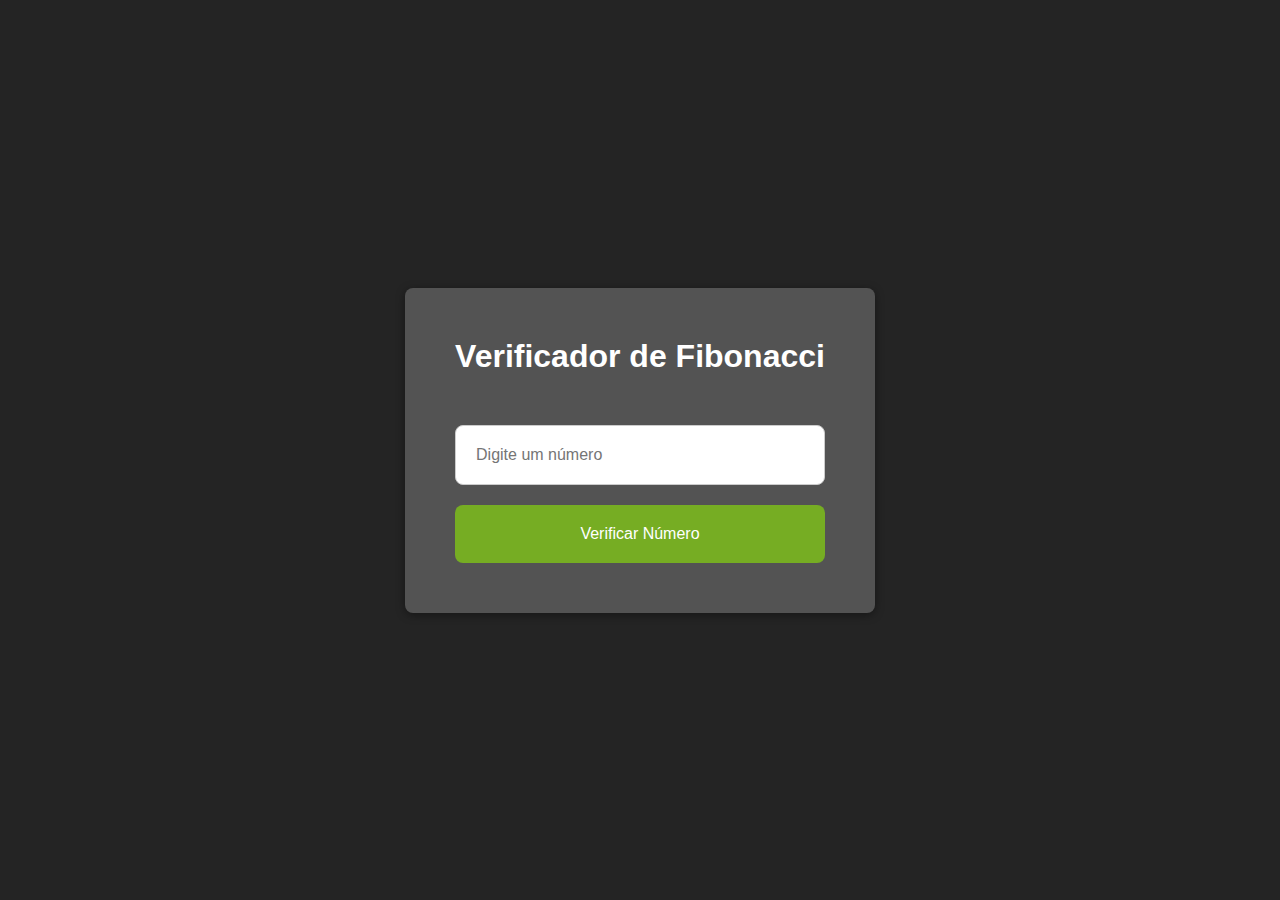
<file: questao1/index.html>
<!DOCTYPE html>
<html lang="pt-BR">
<head>
    <meta charset="UTF-8">
    <meta name="viewport" content="width=device-width, initial-scale=1.0">
    <title>Verificador de Fibonacci</title>
    <link rel="stylesheet" href="../globals.css">
    <link rel="stylesheet" href="./styles.css">
    <link rel="icon" href="../public/favicon.ico">
</head>
<body>
    <div class="container">
        <h1>Verificador de Fibonacci</h1>
        <form id="fibonacciForm">
            <input type="number" id="inputNumber" placeholder="Digite um número" required>
            <button type="submit">Verificar Número</button>
        </form>
        <div class="result-box" id="resultBox"></div>
    </div>

    <script src="script.js"></script>
</body>
</html>
</file>
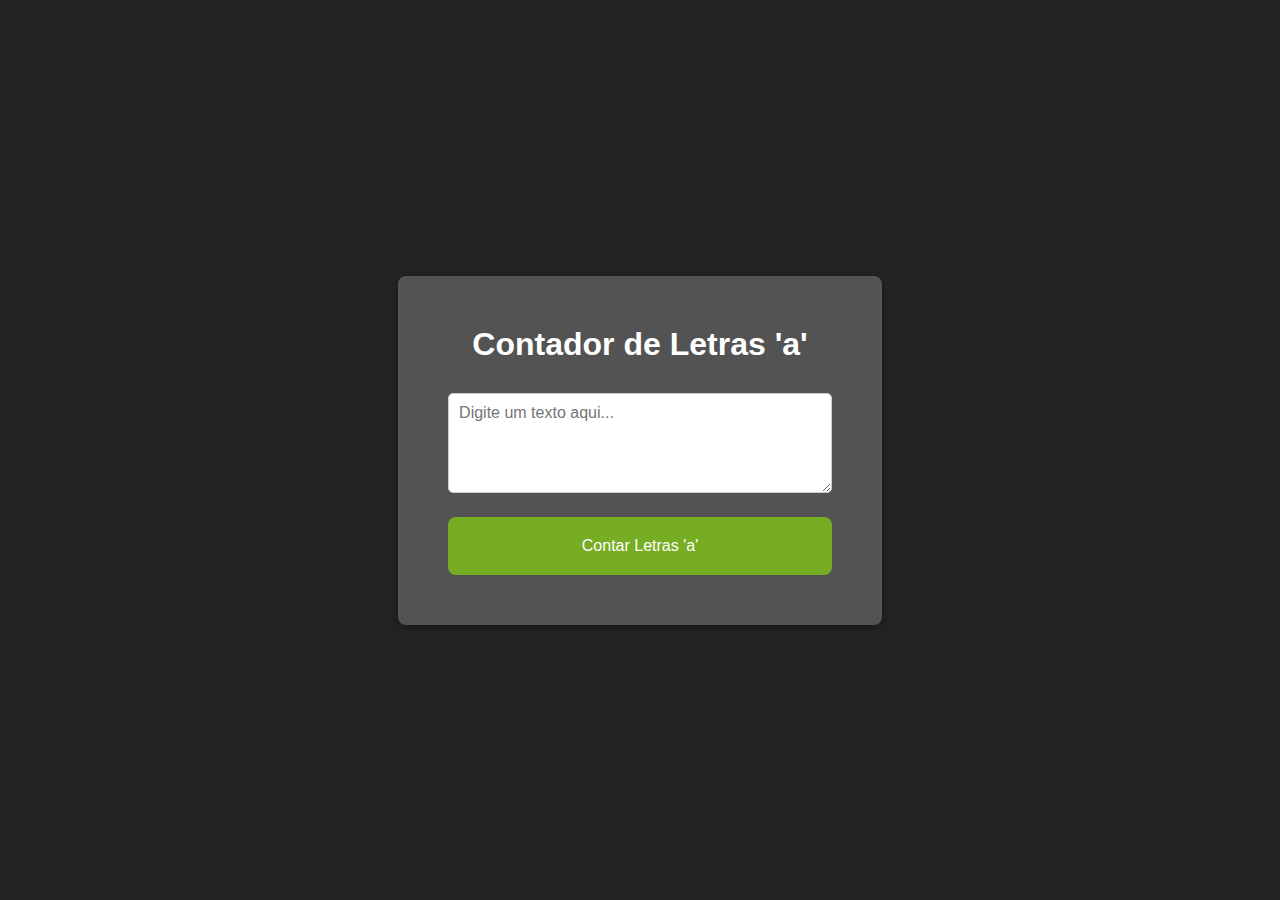
<file: questao2/index.html>
<!DOCTYPE html>
<html lang="pt-BR">
<head>
    <meta charset="UTF-8">
    <meta name="viewport" content="width=device-width, initial-scale=1.0">
    <title>Contador de Letras 'a'</title>
    <link rel="stylesheet" href="../globals.css">
    <link rel="stylesheet" href="./styles.css">
    <link rel="icon" href="../public/favicon.ico">
</head>
<body>
    <div class="container">
        <h1>Contador de Letras 'a'</h1>
        <form id="textForm">
            <textarea id="inputText" placeholder="Digite um texto aqui..." required></textarea>
            <button type="submit">Contar Letras 'a'</button>
        </form>
        <div class="result-box" id="resultBox"></div>
    </div>

    <script src="script.js"></script>
</body>
</html>
</file>
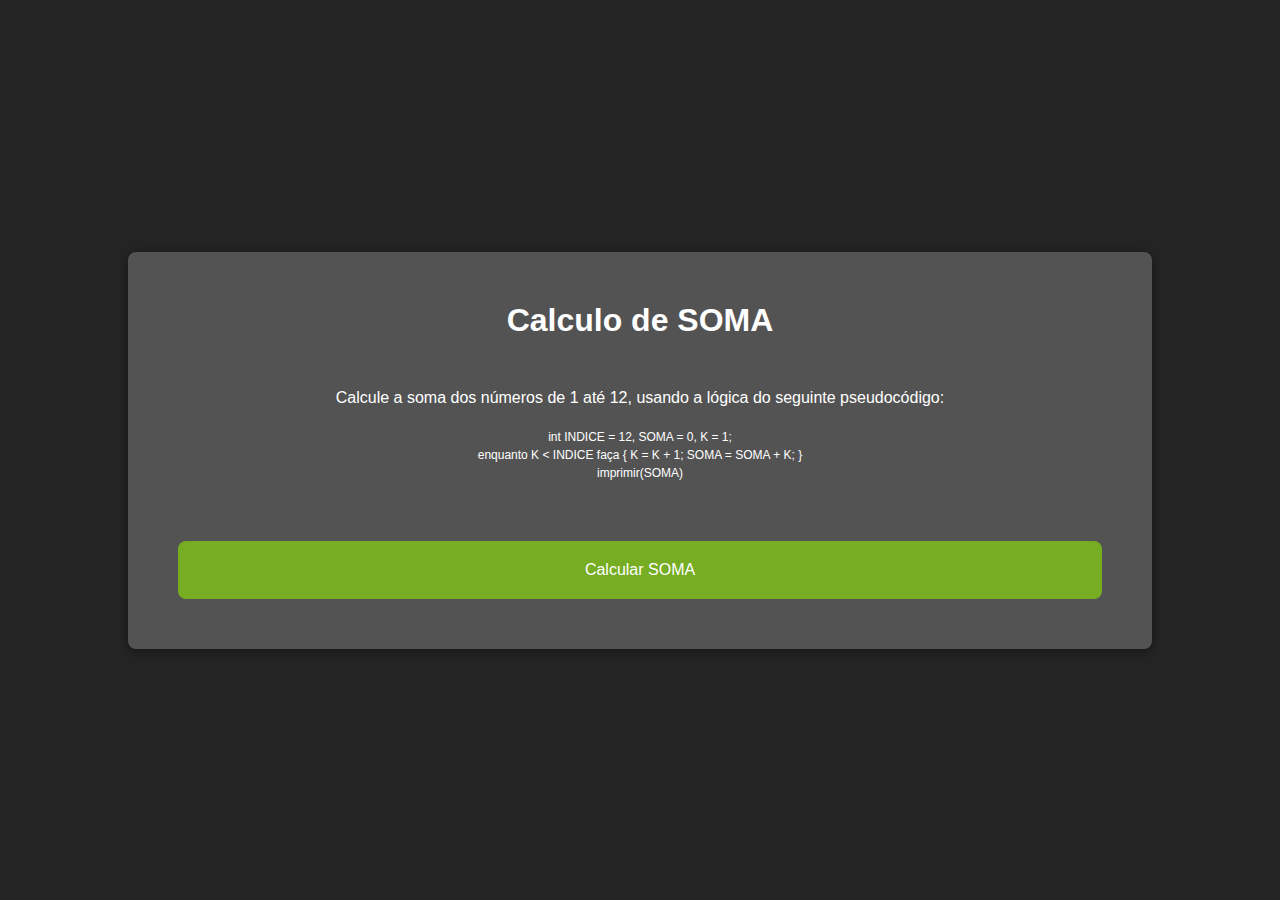
<file: questao3/index.html>
<!DOCTYPE html>
<html lang="pt-BR">
<head>
    <meta charset="UTF-8">
    <meta name="viewport" content="width=device-width, initial-scale=1.0">
    <title>Calculo de SOMA</title>
    <link rel="stylesheet" href="../globals.css">
    <link rel="stylesheet" href="./styles.css">
    <link rel="icon" href="../public/favicon.ico">
</head>
<body>
  <div class="container">
    <h1>Calculo de SOMA</h1>
    <p id="problemDescription">
        Calcule a soma dos números de 1 até 12, usando a lógica do seguinte pseudocódigo:
        <br>
        <p><span>int INDICE = 12, SOMA = 0, K = 1; 
          <br>
            enquanto K &lt; INDICE faça { K = K + 1; SOMA = SOMA + K; }
          <br>
            imprimir(SOMA)</span></p>
    </p>
    <button id="calculateBtn">Calcular SOMA</button>
    <div class="result-box" id="resultBox"></div>
    <div class="expressions-box" id="expressionsBox"></div>
</div>

    <script src="script.js"></script>
</body>
</html>
</file>
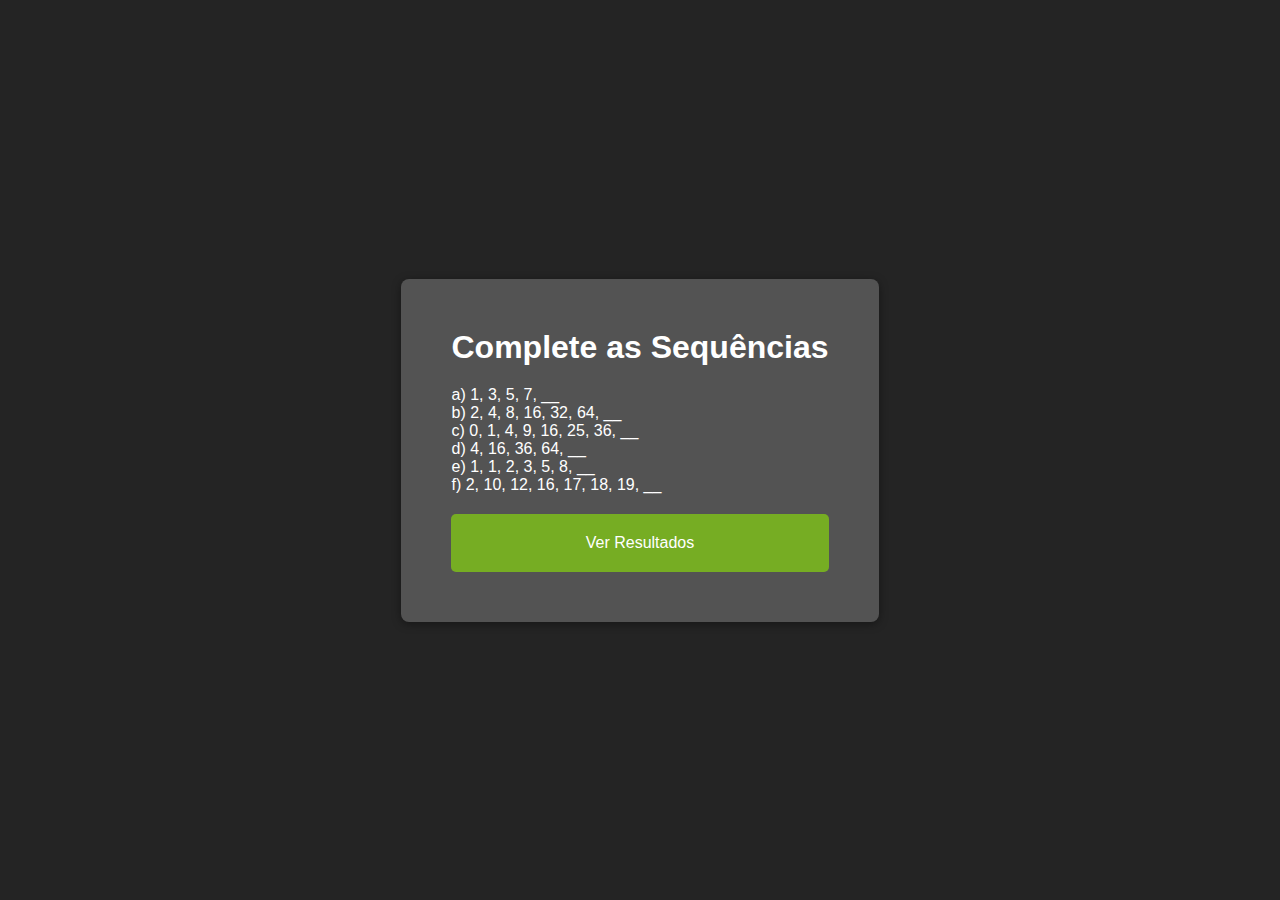
<file: questao4/index.html>
<!DOCTYPE html>
<html lang="pt-BR">
<head>
    <meta charset="UTF-8">
    <meta name="viewport" content="width=device-width, initial-scale=1.0">
    <title>Completar Sequências</title>
    <link rel="stylesheet" href="../globals.css">
    <link rel="stylesheet" href="./styles.css">
    <link rel="icon" href="../public/favicon.ico">
</head>
<body>
    <div class="container">
        <h1>Complete as Sequências</h1>
        <div id="sequences"></div>
        <button id="calculateBtn">Ver Resultados</button>
        <div class="result-box" id="resultBox"></div>
    </div>

    <script src="script.js"></script>
</body>
</html>
</file>
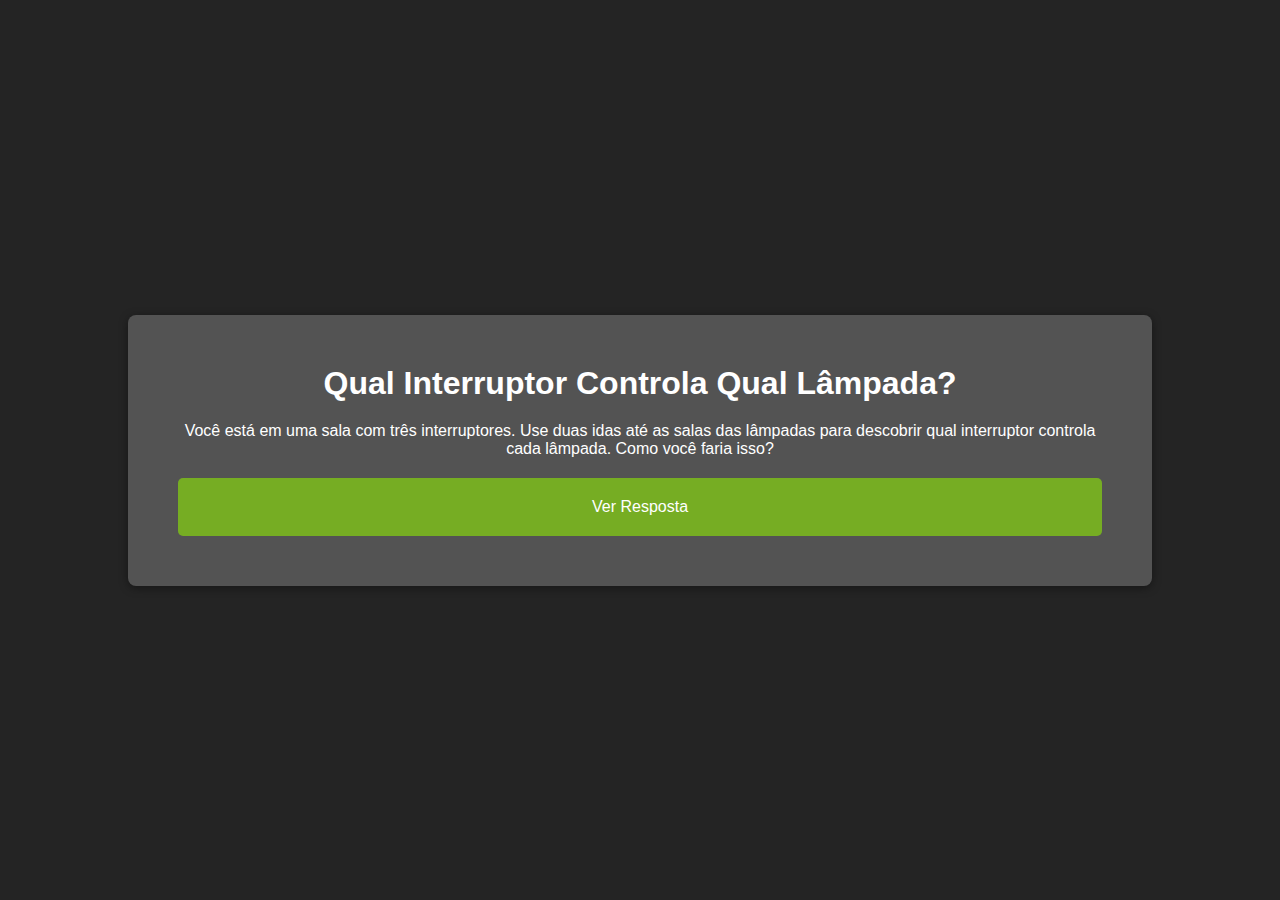
<file: questao5/index.html>
<!DOCTYPE html>
<html lang="pt-BR">
<head>
    <meta charset="UTF-8">
    <meta name="viewport" content="width=device-width, initial-scale=1.0">
    <title>Descobrir Interruptores</title>
    <link rel="stylesheet" href="../globals.css">
    <link rel="stylesheet" href="./styles.css">
    <link rel="icon" href="../public/favicon.ico">
</head>
<body>
    <div class="container">
        <h1>Qual Interruptor Controla Qual Lâmpada?</h1>
        <div id="instructions"></div>
        <button id="revealBtn">Ver Resposta</button>
        <div class="result-box" id="resultBox"></div>
    </div>

    <script src="script.js"></script>
</body>
</html>
</file>
<file: globals.css>
* {
  margin: 0;
  padding: 0;
  box-sizing: border-box;
}

:root {
  --black: rgba(0, 0, 0, 0.4);
  --gray-300: #242424;
  --gray-200: #535353;
  --gray-100: #ccc;
  --white: #fff;

  --green-300: #4d791a;
  --green-200: #76ad23;
  --green-100: #7ec72a;
}
</file>
<file: questao1/styles.css>
body {
  font-family: Arial, sans-serif;
  background-color: var(--gray-300);
  color: var(--white);
  display: flex;
  justify-content: center;
  align-items: center;
  height: 100vh;
}

.container {
  background: var(--gray-200);
  padding: 50px;
  border-radius: 8px;
  box-shadow: 0 2px 10px var(--black);
  text-align: center;
}

h1 {
  margin-bottom: 50px;
  color: var(--white);
}

form {
  display: flex;
  flex-direction: column;
  align-items: center;
}

input[type="number"] {
  padding: 20px;
  border: 1px solid var(--gray-100);
  border-radius: 8px;
  width: 100%;
  margin-bottom: 20px;
  font-size: 16px;
}

input[type="number"]:focus {
  outline: none;
  border: 3px solid var(--green-200);
}

button {
  width: 100%;
  padding: 20px;
  background-color: var(--green-200);
  color: var(--white);
  border: none;
  border-radius: 8px;
  cursor: pointer;
  font-size: 16px;
  transition: background-color 0.3s;
}

button:hover {
  background-color: var(--green-100);
  color: var(--white);
}

input[type="number"]::-webkit-inner-spin-button,
input[type="number"]::-webkit-outer-spin-button {
    -webkit-appearance: none; 
    margin: 0; 
}

.result-box {
  font-size: 16px;
  margin-top: 80px;
  padding: 30px;
  border: 3px solid var(--green-300);
  border-radius: 8px;
  background-color: var(--gray-100);
  color: var(--green-300);
  display: none; /* Inicialmente escondido */
}
</file>
<file: questao2/styles.css>
body {
  font-family: Arial, sans-serif;
  background-color: var(--gray-300);
  color: var(--gray-200);
  display: flex;
  justify-content: center;
  align-items: center;
  height: 100vh;
}

.container {
  background: var(--gray-200);
  padding: 50px;
  border-radius: 8px;
  box-shadow: 0 2px 10px var(--black);
  text-align: center;
}

h1 {
  margin-bottom: 30px;
  color: var(--white);
}

textarea {
  outline: none;
  width: 100%;
  height: 100px;
  padding: 10px;
  margin-bottom: 20px;
  border: 1px solid var(--gray-100);
  border-radius: 5px;
  font-family: Arial, sans-serif;
  font-size: 16px;
}

textarea:focus{
  border: 2px solid var(--green-200);
}

button {
  width: 100%;
  padding: 20px;
  background-color: var(--green-200);
  color: var(--white);
  border: none;
  border-radius: 8px;
  cursor: pointer;
  font-size: 16px;
  transition: background-color 0.3s;
}

button:hover {
  background-color: var(--green-100);
}

.result-box {
  margin-top: 70px;
  padding: 30px;
  border: 2px solid var(--green-200);
  border-radius: 5px;
  background-color: var(--white);
  color: var(--green-300);
  display: none; /* Inicialmente escondido */
}
</file>
<file: questao3/styles.css>
body {
  font-family: Arial, sans-serif;
  background-color: var(--gray-300);
  color: var(--white);
  display: flex;
  justify-content: center;
  align-items: center;
  height: 100vh;
}

.container {
  background: var(--gray-200);
  padding: 50px;
  border-radius: 8px;
  box-shadow: 0 2px 10px var(--black);
  text-align: center;
  width: 80%;
}

h1 {
  margin-bottom: 50px;
  color: var(--white);
}

p {
  margin-bottom: 20px;
}

span {
  font-size: 12px;
}

button {
  width: 100%;
  padding: 20px;
  margin-top: 40px;
  background-color: var(--green-200);
  color: var(--white);
  border: none;
  border-radius: 8px;
  cursor: pointer;
  font-size: 16px;
  transition: background-color 0.3s;
}

button:hover {
  background-color: var(--green-100);
  color: var(--white);
}

.result-box {
  font-size: 16px;
  margin-top: 80px;
  margin-bottom: 20px;
  padding: 30px;
  border: 3px solid var(--green-300);
  border-radius: 8px;
  background-color: var(--gray-100);
  color: var(--green-300);
  display: none; 
}

#expressionsBox {
  border: 2px solid var(--green-200);
  border-radius: 8px;
  background: var(--gray-100);
  color: var(--green-300);
  padding: 20px 75px 20px 108px;
  display: none;
  text-align: start;
}
</file>
<file: questao4/styles.css>
body {
  font-family: Arial, sans-serif;
  background-color: var(--gray-300);
  color: var(--white);
  display: flex;
  justify-content: center;
  align-items: center;
  height: 100vh;
}

.container {
  background: var(--gray-200);
  padding: 50px;
  border-radius: 8px;
  box-shadow: 0 2px 10px var(--black);
  text-align: center;
}

h1 {
  margin-bottom: 20px;
  color: var(--white);
}

button {
  width: 100%;
  padding: 20px;
  background-color: var(--green-200);
  color: var(--white);
  border: none;
  border-radius: 5px;
  cursor: pointer;
  font-size: 16px;
  transition: background-color 0.3s;
  margin-top: 20px;
}

button:hover {
  background-color: var(--green-100);
}

.result-box {
  margin-top: 20px;
  padding: 20px;
  border: 1px solid var(--green-300);
  border-radius: 5px;
  background-color: var(--gray-100);
  color: var(--green-300);
  display: none; /* Inicialmente escondido */
  text-align: start;
}

#sequences {
  text-align: start;
}
</file>
<file: questao5/styles.css>
body {
  font-family: Arial, sans-serif;
  background-color: var(--gray-300);
  color: var(--white);
  display: flex;
  justify-content: center;
  align-items: center;
  height: 100vh;
}

.container {
  background: var(--gray-200);
  padding: 50px;
  border-radius: 8px;
  box-shadow: 0 2px 10px var(--black);
  text-align: center;
  width: 80%;
}

h1 {
  margin-bottom: 20px;
  color: var(--white);
}

button {
  width: 100%;
  padding: 20px;
  background-color: var(--green-200);
  color: var(--white);
  border: none;
  border-radius: 5px;
  cursor: pointer;
  font-size: 16px;
  transition: background-color 0.3s;
  margin-top: 20px;
}

button:hover {
  background-color: var(--green-100);
}

.result-box {
  margin-top: 20px;
  padding: 15px;
  border: 1px solid var(--green-300);
  border-radius: 5px;
  background-color: var(--gray-100);
  color: var(--green-300);
  display: none; 
  text-align: start;
}
</file>
